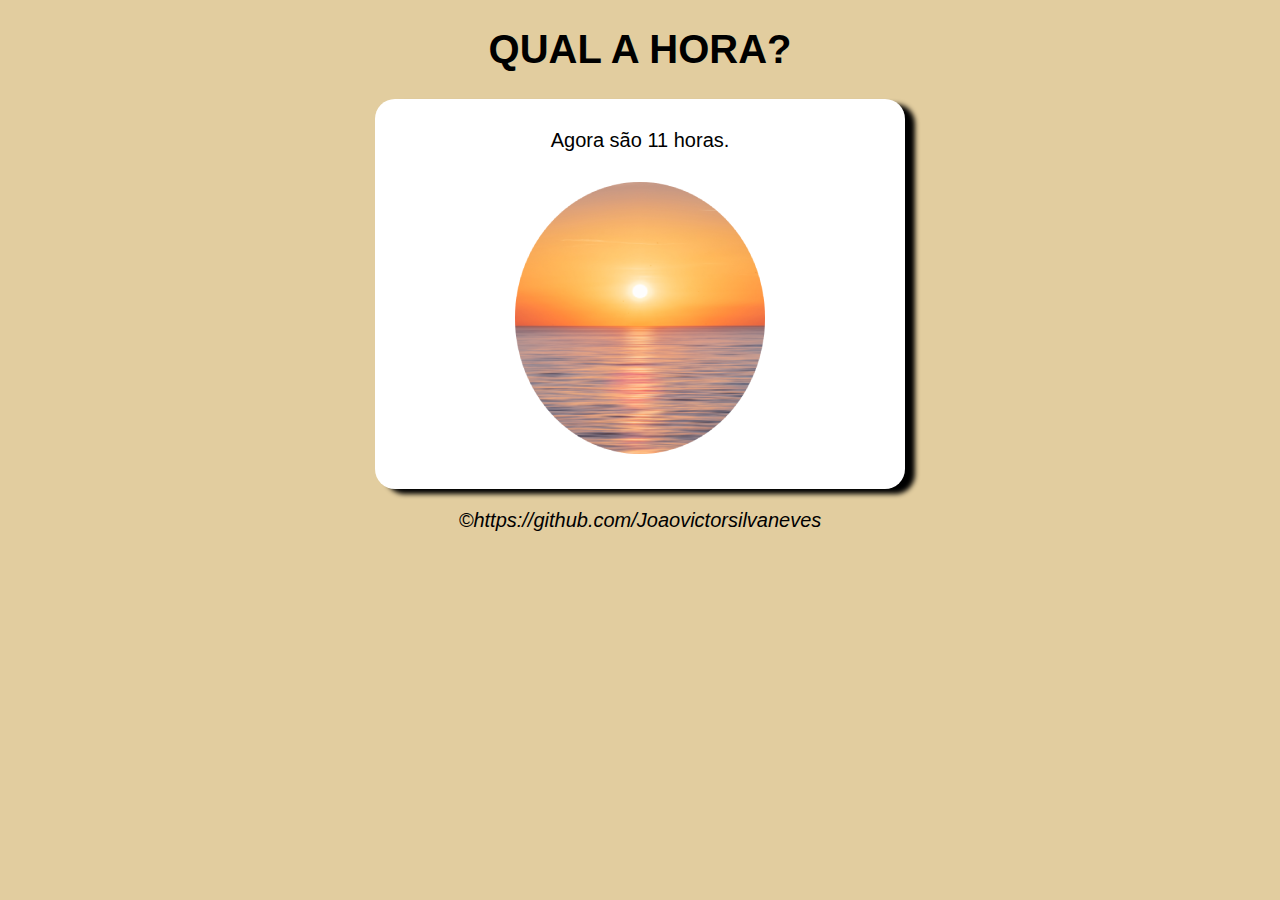
<file: horaDoDia/index.html>
<!DOCTYPE html>
<html lang="en">
<head>
    <meta charset="UTF-8">
    <meta http-equiv="X-UA-Compatible" content="IE=edge">
    <meta name="viewport" content="width=device-width, initial-scale=1.0">
    <title>HORA DO DIA</title>
    <link rel="stylesheet" href="style.css">
</head>
<body onload="Carregar()">
    <header>
        <h1>QUAL A HORA?</h1>
    </header>
    <section>
        <div id="msg">
            <p>hora</p>
        </div>
        <div id="foto">
            <img id ="imagem" src="" alt="Foto Do Dia">
        </div>
    </section>
    <footer>
        <p>&copy;https://github.com/Joaovictorsilvaneves</p>
    </footer>
    <script src="script.js"></script>
</body>
</html>
</file>
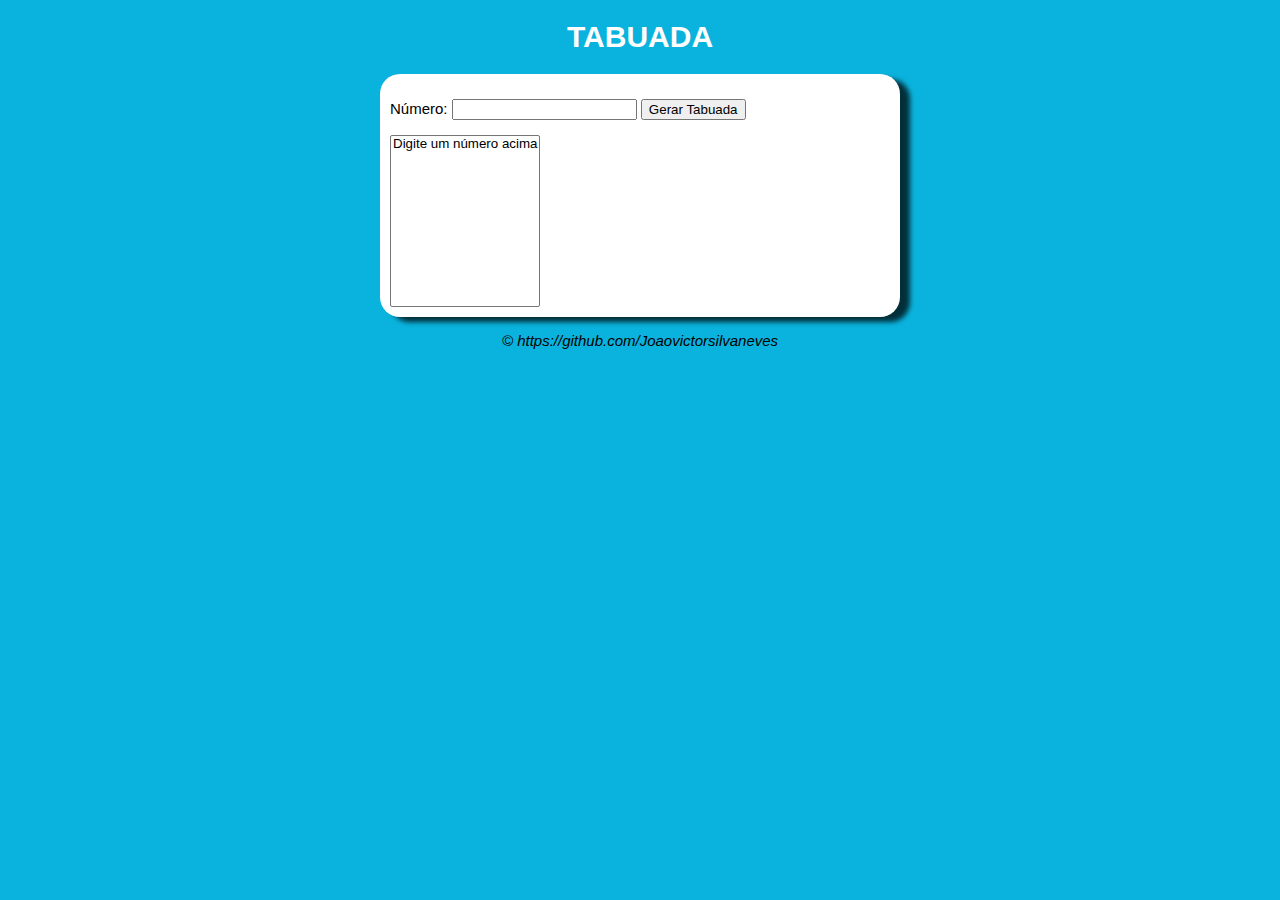
<file: tabuada/index.html>
<!DOCTYPE html>
<html lang="en">
<head>
    <meta charset="UTF-8">
    <meta http-equiv="X-UA-Compatible" content="IE=edge">
    <meta name="viewport" content="width=device-width, initial-scale=1.0">
    <title>TABUADA</title>
    <link rel="stylesheet" href="style.css">
</head>
<body>
    <header>
        <h1>TABUADA</h1>
    </header>
    <section>
        <div>
            <p>Número: <input type="number" name="num" id="txtn"> 
            <input type="button" value="Gerar Tabuada" onclick="Tabuada()"></p>
            
        </div>
        <div>
            <select name="tabuada" id="seltab" size="10"> 
                <option>Digite um número acima</option>
            </select>
        </div>
    </section>
    <footer>
       <p>&copy; https://github.com/Joaovictorsilvaneves</p>
    </footer>
    <script src="script.js"></script>
</body>
</html>
</file>
<file: horaDoDia/style.css>
body{
background: white;
font: normal 20px Arial;;
}
header{
    text-align: center;
}
section{
    background: white;
    width: 500px;
    padding: 15px;
    border-radius: 20px;
    margin: auto;
    box-shadow: 10px 5px 5px black;
    color: black;
}
div{
    padding: 15px;
    text-align: center;
}
footer{
    text-align: center;
    color: black;
    font-style: italic;
}
</file>
<file: tabuada/style.css>
body{
    background: rgb(10, 179, 221);
    font: normal 15px Arial;
}

header{
    color: white;
    text-align: center;
}
section{
    background: white;
    color: black;
    border-radius: 20px;
    padding: 10px;
    width: 500px;
    margin: auto;
    box-shadow: 10px 5px 5px rgba(0, 0, 0, 0.74);
}

footer{
    color: black;
    text-align: center;
    font-style: italic;
}
</file>
